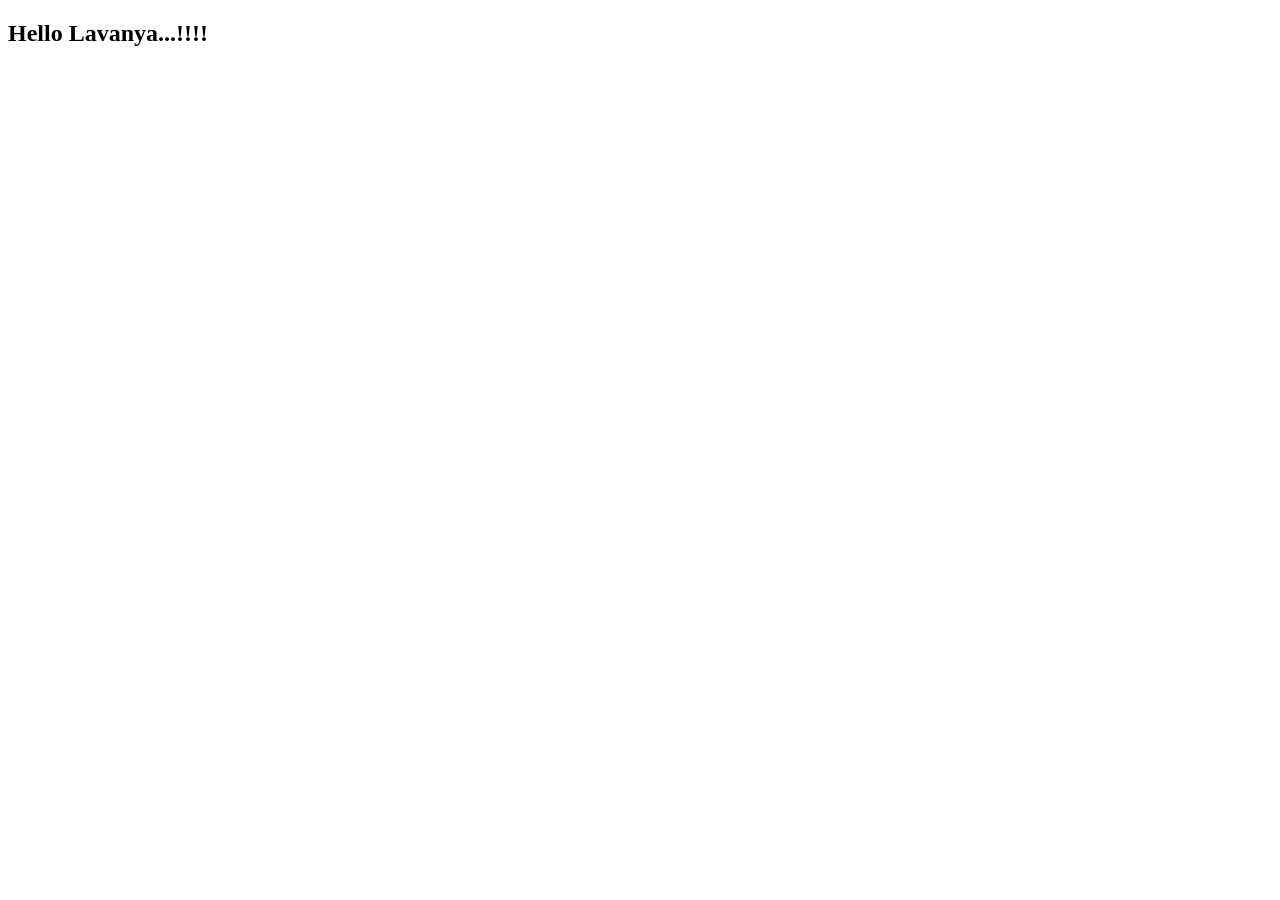
<file: demo.html>
<!DOCTYPE html>
<html lang="en">
  <head>
    <title>JS Example</title>
  </head>
  <body>
    <h2 id="welcome">Hello Lavanya...!!!!</h2>
    <script>
      // Inline JavaScript
      //   document.getElementById("welcome").innerText;
      let name = "Lavanya"; // str
      let age = 23; // int
      const pi = 3.14; // float
      let isStudent = true;
      console.log(name, age, pi, isStudent);
    </script>
    <script>
      let a = 20,
        b = 5;
      console.log(a + b);
      console.log(a - b);
      console.log(a > b);
      console.log(a < b);
      console.log(a > b && b < 10);
    </script>
    <script>
      function greet(name) {
        return "Hello " + name + "!";
      }
      console.log(greet("java"));
      function add(a, b) {
        return a + b;
      }
      console.log(add(1, 2));
    </script>
  </body>

</html>
</file>
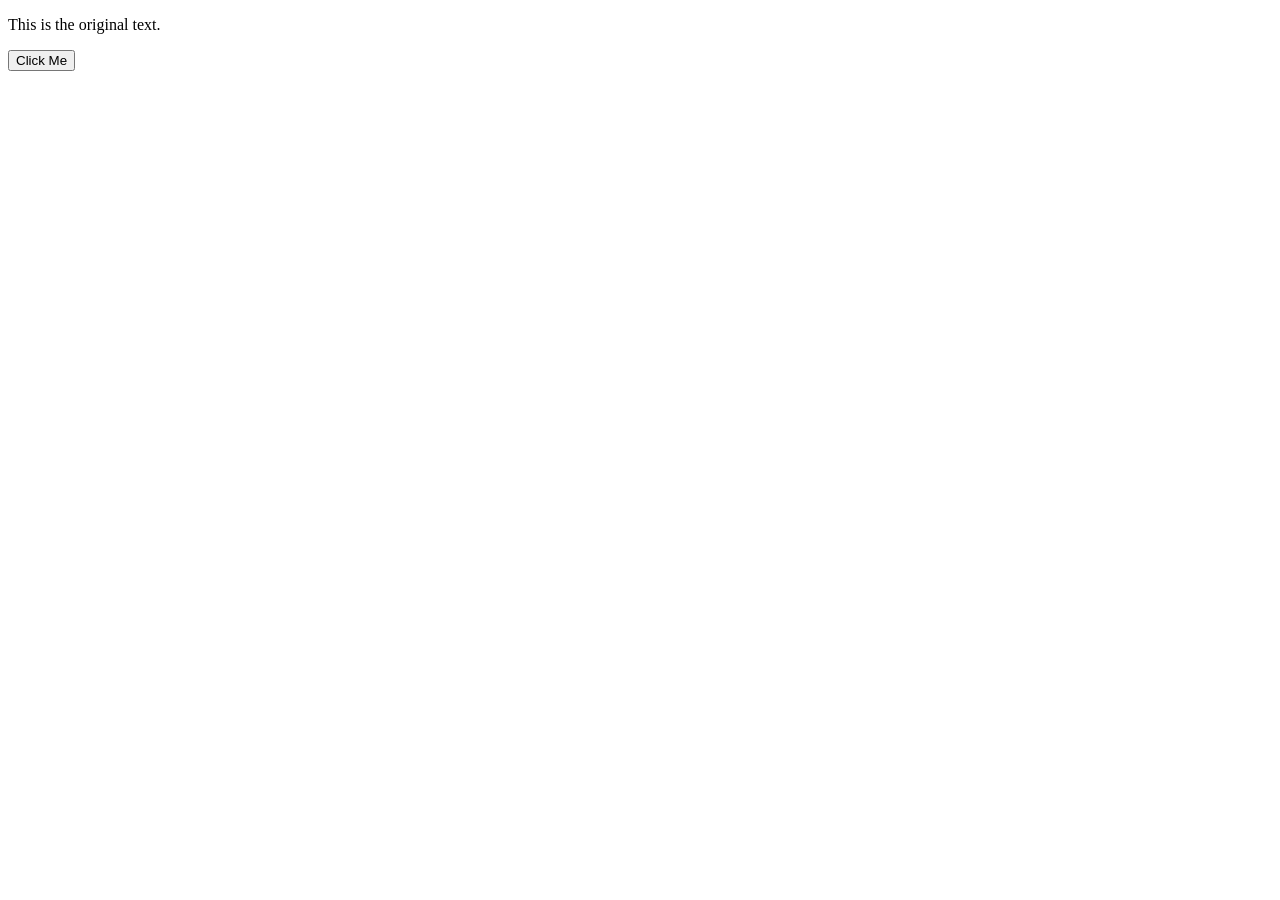
<file: DOM.html>
<!DOCTYPE html>
<html lang="en">
  <head>
    <meta charset="UTF-8" />
    <meta name="viewport" content="width=device-width, initial-scale=1.0" />
    <title>DOM Manipulation Example</title>
  </head>
  <body>
    <p id="demo">This is the original text.</p>
    <button onclick="changeText()">Click Me</button>
  </body>
  <script>
    function changeText() {
      document.getElementById("demo").innerText = "Changed!";
      document.getElementById("demo").style.color = "blue";
    }
  </script>
</html>
</file>
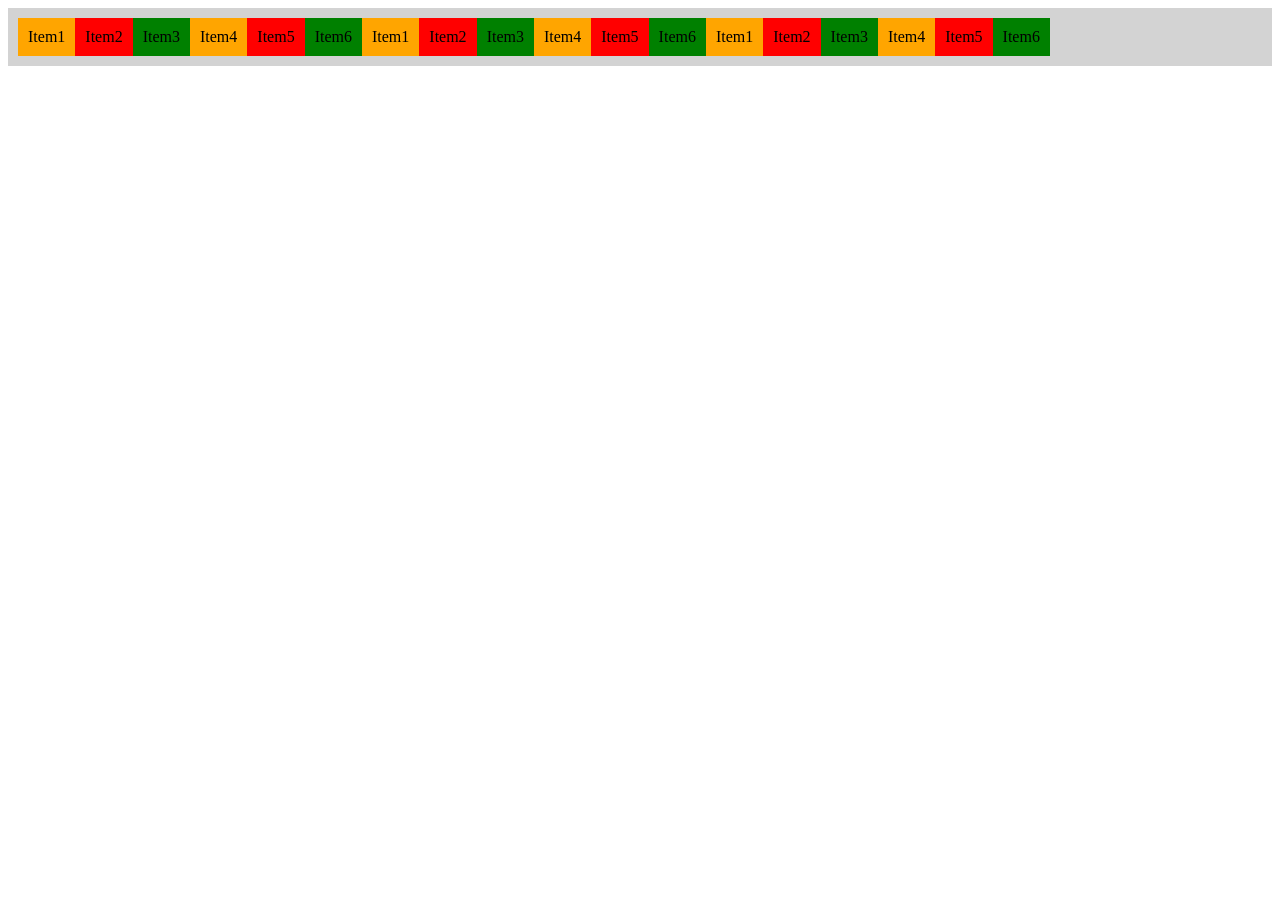
<file: flex-box.html>
<!DOCTYPE html>
<html lang="en">
  <head>
    <meta charset="UTF-8" />
    <title>Flex-Box-Tutorial</title>
  </head>
  <body>
    <div style="display: flex; background: lightgray; padding: 10px">
      <div style="background: orange; padding: 10px">Item1</div>
      <div style="background: red; padding: 10px">Item2</div>
      <div style="background: green; padding: 10px">Item3</div>
      <div style="background: orange; padding: 10px">Item4</div>
      <div style="background: red; padding: 10px">Item5</div>
      <div style="background: green; padding: 10px">Item6</div>
      <div style="background: orange; padding: 10px">Item1</div>
      <div style="background: red; padding: 10px">Item2</div>
      <div style="background: green; padding: 10px">Item3</div>
      <div style="background: orange; padding: 10px">Item4</div>
      <div style="background: red; padding: 10px">Item5</div>
      <div style="background: green; padding: 10px">Item6</div>
      <div style="background: orange; padding: 10px">Item1</div>
      <div style="background: red; padding: 10px">Item2</div>
      <div style="background: green; padding: 10px">Item3</div>
      <div style="background: orange; padding: 10px">Item4</div>
      <div style="background: red; padding: 10px">Item5</div>
      <div style="background: green; padding: 10px">Item6</div>
    </div>
  </body>
</html>
</file>
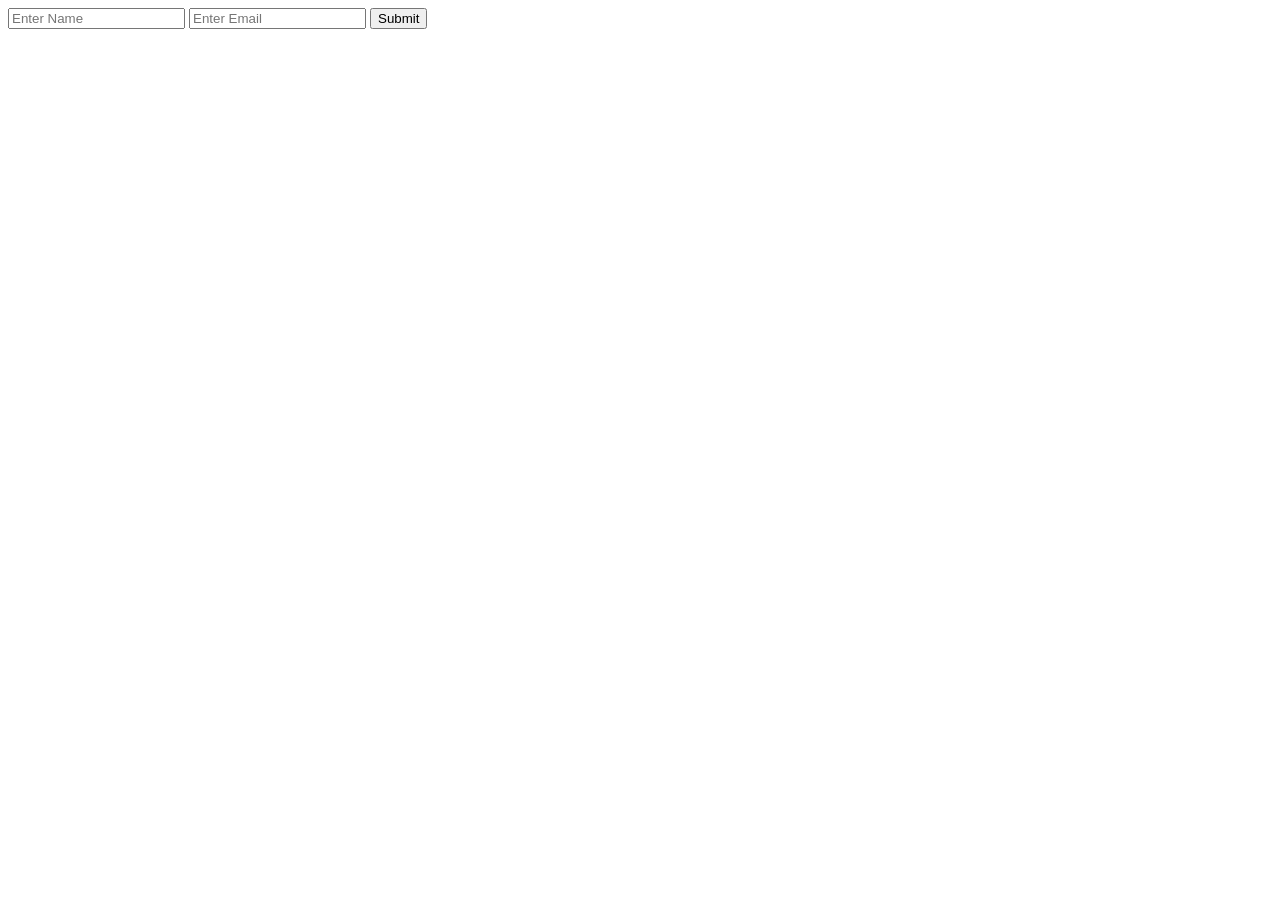
<file: formvalidate.html>
<!DOCTYPE html>
<html lang="en">
  <head>
    <meta charset="UTF-8" />
    <title>Form Validation Using Java Script</title>
  </head>
  <body>
    <form onsubmit="return validateForm()">
      <input type="text" id="username" placeholder="Enter Name" />
      <input type="email" id="email" placeholder="Enter Email" />
      <button type="submit">Submit</button>
    </form>
    <script>
      function validateForm() {
        let name = document.getElementById("username").value;
        let email = document.getElementById("email").value;

        if (name === "" || email == "") {
          alert("All fields are required");
          return false; // stop form submission
        }
        alert("Submission Successful");
        return true;
      }
    </script>
  </body>
</html>
</file>
